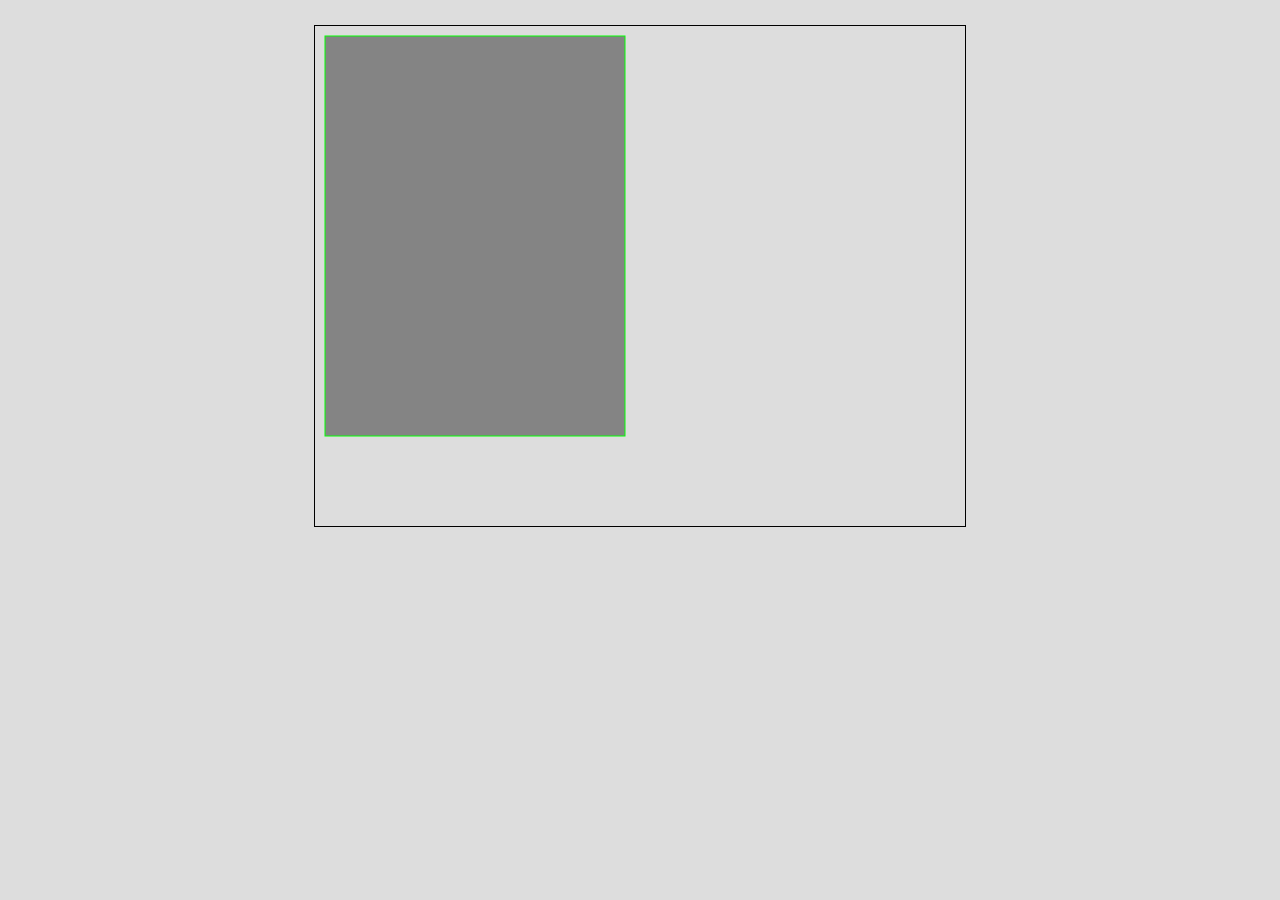
<file: 01 - Introduction/index.html>
<!DOCTYPE html>
<html>
	<head>
		<title>Introduction</title>
		<meta charset="utf-8">
		<link rel="stylesheet" href="css/global.css">
		<script src="js/javascript.js"></script>
	</head>
	<body>
		<div id="canvas-container">
			<canvas width="650" height="650" id="canvas">
				Je suis invisible!
			</canvas>
		</div>
	</body>
</html>
</file>
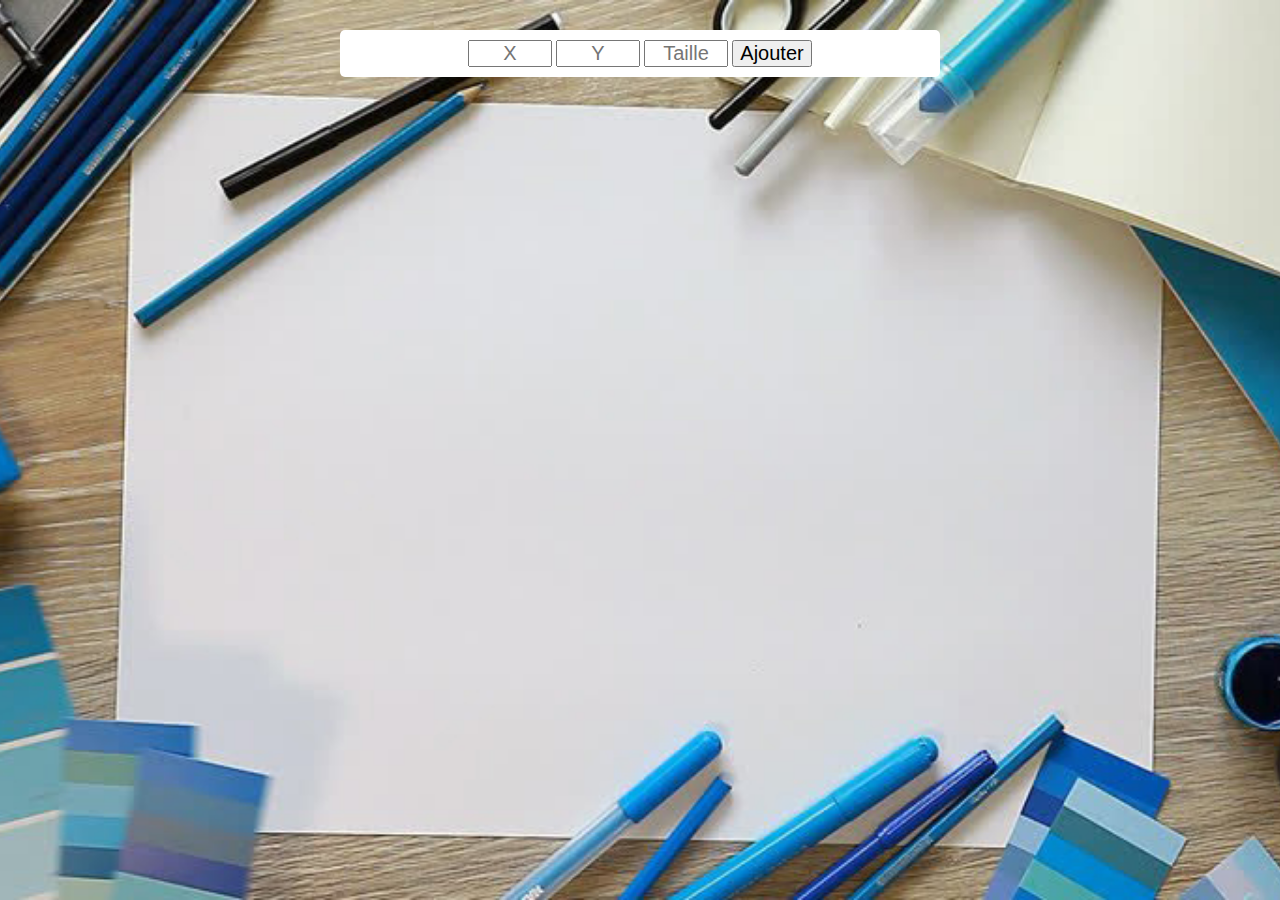
<file: 03 - Exercice - SimpleDraw/index.html>
<!DOCTYPE html>
	<html>
	<head>
		<title>Dessin</title>
		<link rel="stylesheet" type="text/css" href="css/global.css">
		<script src="js/draw.js"></script>
		<script src="js/sprite/Square.js"></script>
		<meta charset="utf-8">
	</head>
	<body>
		<div id="controls">
			<input type="text" id="x" placeholder="X">
			<input type="text" id="y" placeholder="Y">
			<input type="text" id="size" placeholder="Taille">
			<button id="btn-add">Ajouter</button>
		</div>
		<div id="container">
			<canvas id="canvas" width="600" height="500"></canvas>
		</div>
	</body>
</html>
</file>
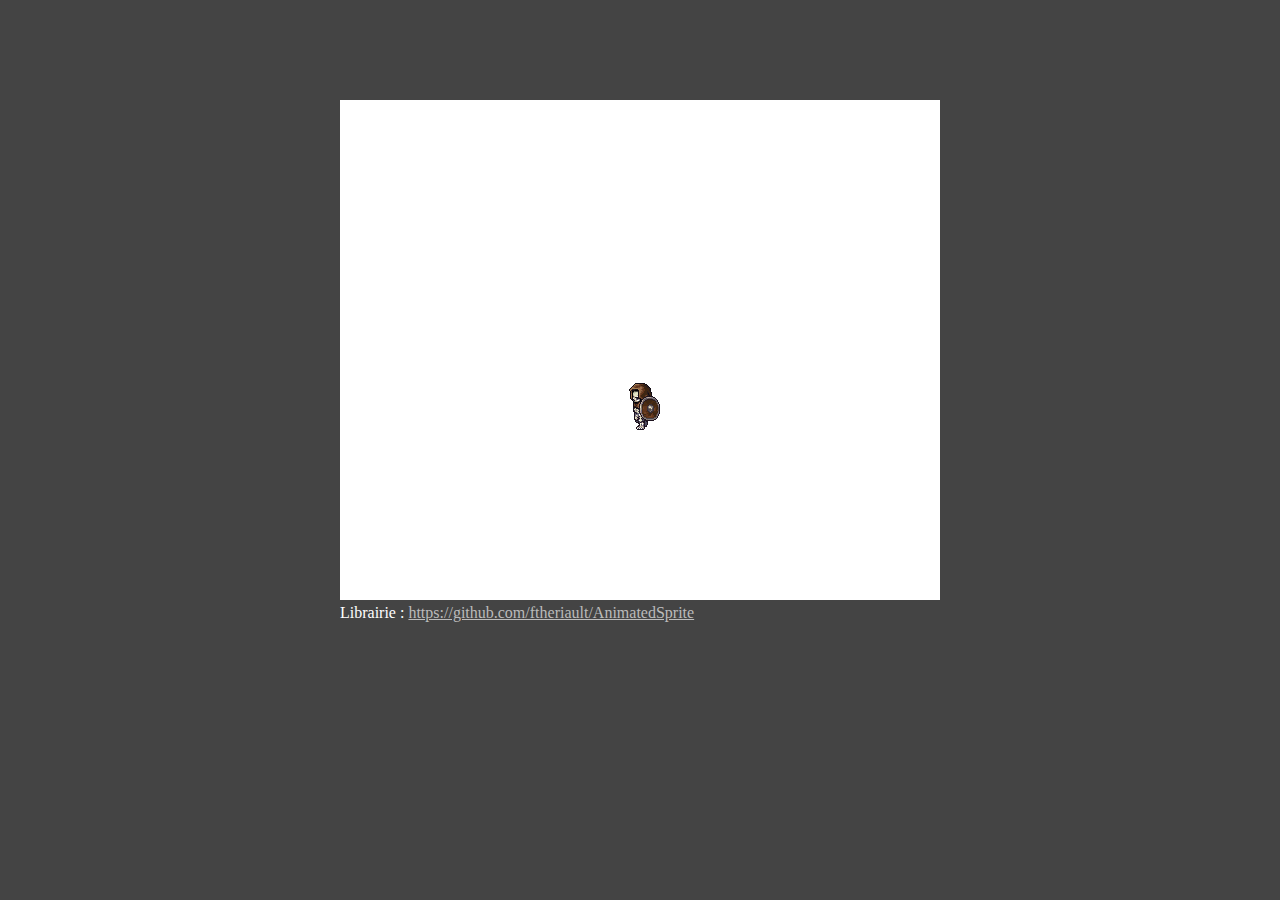
<file: 06 - Animer un sprite/index.html>
<!DOCTYPE html>
	<html>
	<head>
		<title>Animate!</title>
		<link rel="stylesheet" type="text/css" href="css/global.css">
		<script src="js/TiledImage.js"></script>
		<script src="js/sprite/Skeleton.js"></script>
		<script src="js/animation.js"></script>
	</head>
	<body>
		<div id="container">
			<canvas id="canvas" width="600" height="500"></canvas>
			<div>
				Librairie : <a href="https://github.com/ftheriault/AnimatedSprite">https://github.com/ftheriault/AnimatedSprite</a>
			</div>
		</div>
	</body>
</html>
</file>
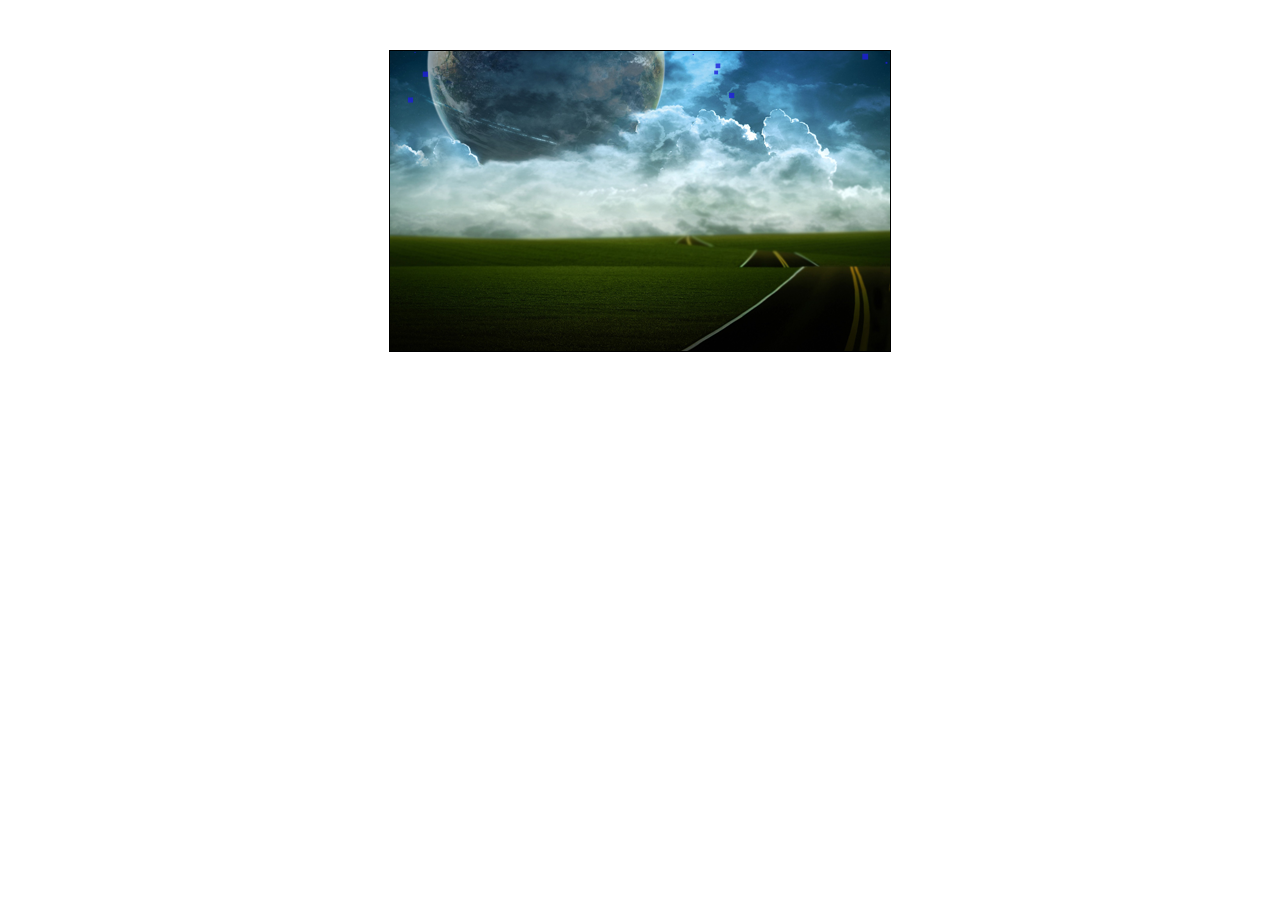
<file: 05 - Exercice - Pluie/rain-drop.html>
<!DOCTYPE html>
<html lang="fr">
<head>
	<title>Rain drop</title>
	<meta charset="utf-8" />
	<script src="js/javascript.js"></script>
	<link rel="stylesheet" href="css/global.css">
</head>
<body>
	<div id="container">
		<canvas id="canvas" width="500" height="300">
			Not gonna happen...
		</canvas>
	</div>
	
</body>
</html>
</file>
<file: 01 - Introduction/css/global.css>
* {
	margin: 0;
	padding: 0;
}

html {
	background-color: #ddd;
}

#canvas-container {
	width: 650px;
	height: 500px;
	margin: 25px auto;
	border:1px solid black;
	overflow: hidden;
}
</file>
<file: 03 - Exercice - SimpleDraw/css/global.css>
* {
	margin: 0;
	padding: 0;
}

html {
	background-image: url('../images/bg.jpg');
	background-position: 50% 50%;
	background-size: cover;
	height: 100%;
}

#container {
	width: 600px;
	margin: 15% auto;
}

#controls {
	left:50%;
	margin-left:-300px;
	padding:10px;
	width: 580px;
	text-align: center;
	position: absolute;
	top:30px;
	border-radius: 5px;
	background-color: white;
}

#controls input, 
#controls button {
	width:80px;
	font-size: 20px;
	text-align: center;
}
</file>
<file: 06 - Animer un sprite/css/global.css>
* {
	margin: 0;
	padding: 0;
}

html {
	background-color: #444;
	height: 100vh;
	color:white;
}

a {
	color: #bbb;
}

#container {
	width: 600px;
	margin: 0 auto;
	margin-top:100px;
}
</file>
<file: 05 - Exercice - Pluie/css/global.css>
* {
	margin:0;
	padding:0;
}

#container {
	margin:50px auto;
	border:1px solid black;
	width:500px;
	height:300px;
}
</file>
